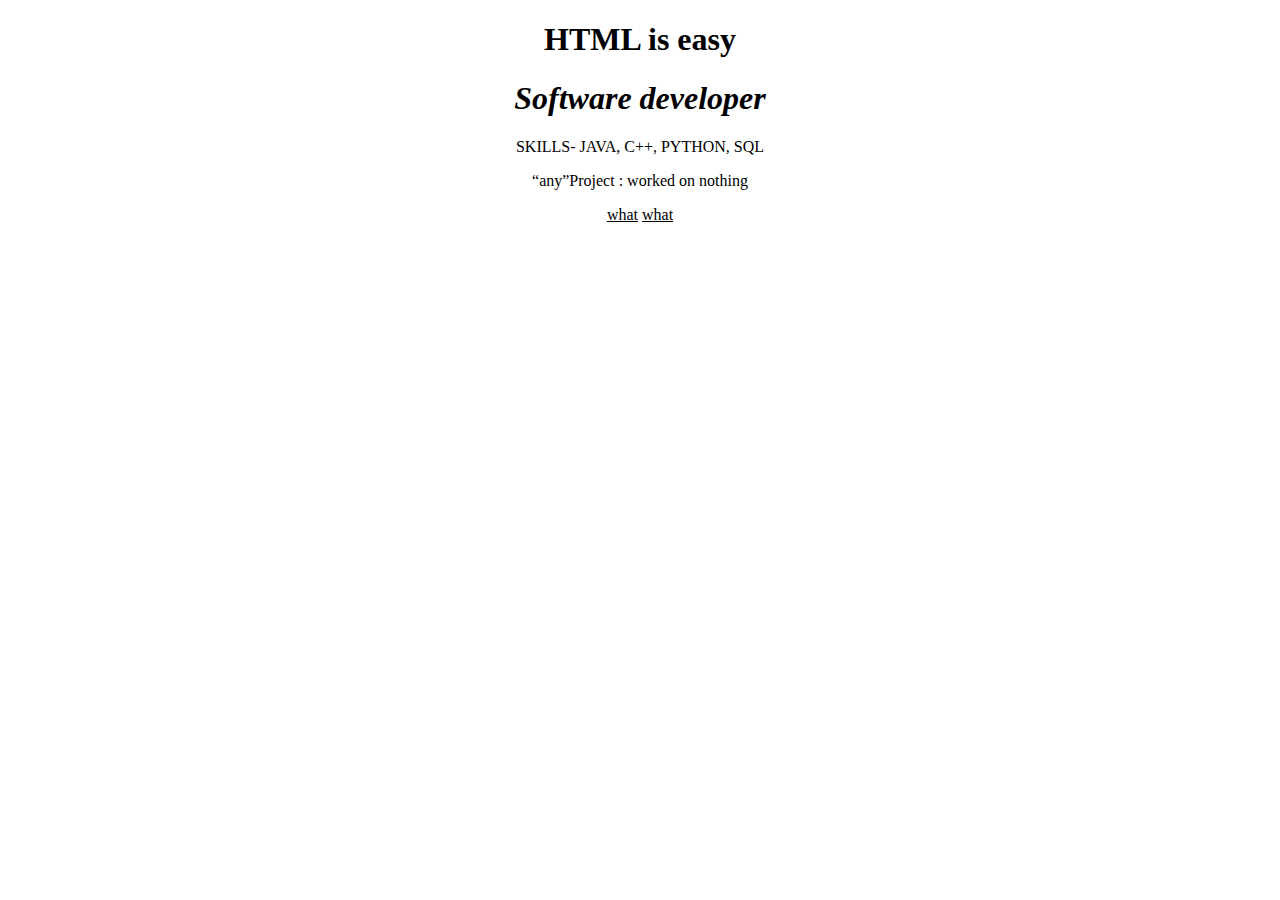
<file: index.html>
<!DOCTYPE html> 
<html lang="en"> <!--root element language= english -->
<head>
    <meta charset="UTF-8"> <!--data about data (meta data)-->
    <meta name="viewport" content="width=device-width, initial-scale=1.0">   
    <title>Clarivate</title>
</head>
<body>
    <center>
    <h1>HTML is easy</h1>
    <h1><i>Software developer</i></h1>
    <p>SKILLS- JAVA, C++, PYTHON, SQL</p>
    <p><q>any</q>Project : worked on nothing</p>
    <u>what</u>
    <ins>what</ins>
</center>
</body>
</html>
</file>
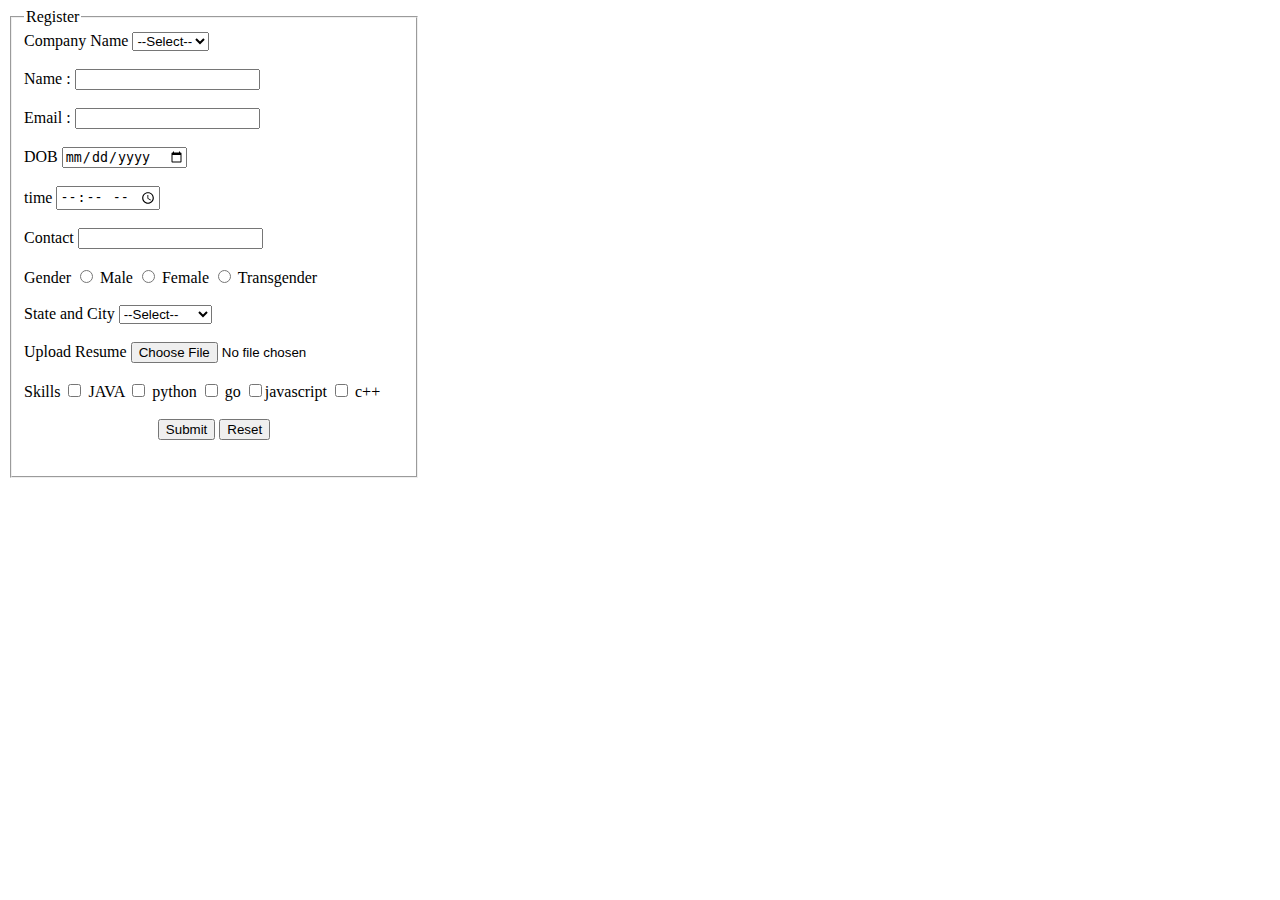
<file: form.html>
<!DOCTYPE html>
<html lang="en">

<head>
    <meta charset="UTF-8" />
    <meta name="viewport" content="width=device-width, initial-scale=1.0" />
    <title>Registration</title>
</head>

<body>
    <fieldset style="height: 450px; width: 380px;">
        <legend>Register</legend>
        <form action="">



            <label for="cm">Company Name
            <select name="cm" id="cm">
                <option value="default">--Select--</option>
                <option value="Clarivate">Clarivate</option>
            </select>
        </label>
            <br><br>


            <!-- <label for="Companyname">Company Name :</label>
            <input type="text" name="Companyname" id="Companyname" />
            <br /><br /> -->


            <label for="username">Name :</label>
            <input type="text" name="ur" id="username" />
            <br /><br />


            <label for="Email">Email :</label>
            <input type="text" id="Email" name="Email" />
            <br /><br />


            <label for="DOB">DOB</label>
            <input type="date" name="dateofbirth" id="DOB" />
            <br /><br />

            <label for="time">time</label>
            <input type="time" name="time" id="time" />
            <br /><br />


            <label for="phone">Contact</label>
            <input type="phone" name="Phone number" id="phone" />
            <br /><br />


            <label for="Gender">Gender</label>
            <input type="radio" id="Gender" name="Gender" value="Male" /> Male
            <input type="radio" id="Gender" name="Gender" value="Female" /> Female
            <input type="radio" id="Gender" name="Gender" value="Transgender" />
            Transgender <br /><br />

            <label for="sc">State and City</label>
            <select name="sc" id="sc">
                <option value="default">--Select--</option>
                <optgroup label="Dheli">
                    <option value="dn">Noida</option>
                    <option value="dg">Gurgram</option>
                </optgroup>
                <optgroup label="Karnataka">
                    <option value="my">Mysore</option>
                    <option value="ba">Banglore</option>
                    <option value="ma">Manglore</option>
                </optgroup>
            </select>
            <br /><br />

            <label for="ud">Upload Resume</label>
            <input type="file" id="ud" name="ud">
            <br><br>

            <label for="Skills">Skills</label>
            <input type="checkbox" id="Skills" name="Skills" value="java" /> JAVA
            <input type="checkbox" id="Skills" name="Skills" value="python" /> python
            <input type="checkbox" id="Skills" name="Skills" value="go" /> go
            <input type="checkbox" id="Skills" name="Skills" value="javascript" />javascript
            <input type="checkbox" id="Skills" name="Skills" value="c++" /> c++
            <br /><br>

            <center>
                <input type="submit" />
                <input type="reset" />

        </form>
    </fieldset>
</body>

</html>
</file>
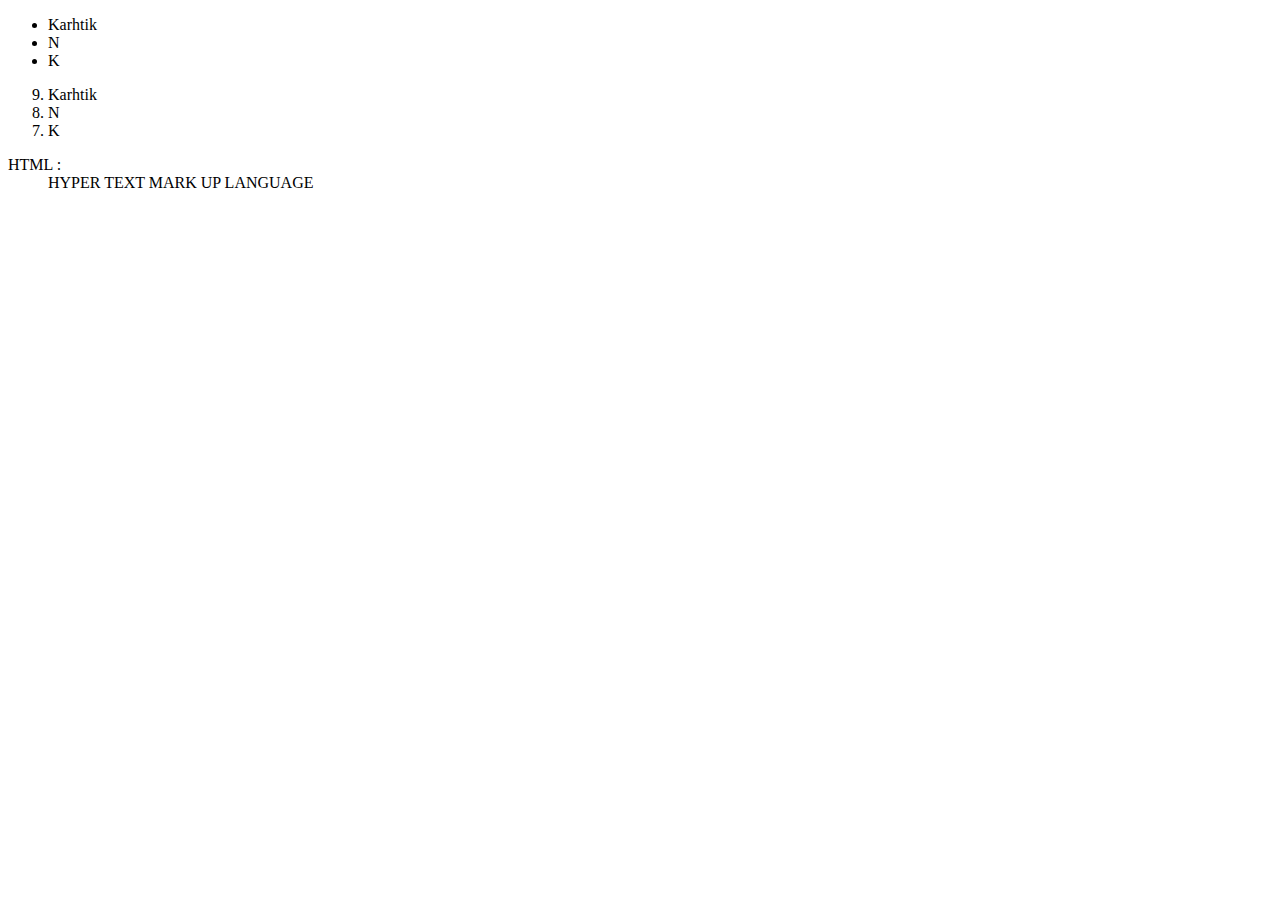
<file: lists.html>
<!DOCTYPE html>
<html lang="en">
<head>
    <meta charset="UTF-8">
    <meta name="viewport" content="width=device-width, initial-scale=1.0">
    <title>Document</title>
</head>
<body>

    <!-- unordered list  -->
    <ul type="">
            <li>Karhtik</li>
            <li>N</li>
            <li>K</li>
    </ul>
    <!-- ordered list -->
    <ol type="1" start="9" reversed>
        <li>Karhtik</li>
        <li>N</li>
        <li>K</li>

    </ol>
    <!-- description list -->
    <dt>HTML :</dt>
    <dd>HYPER TEXT MARK UP LANGUAGE</dd>
</body>
</html>
</file>
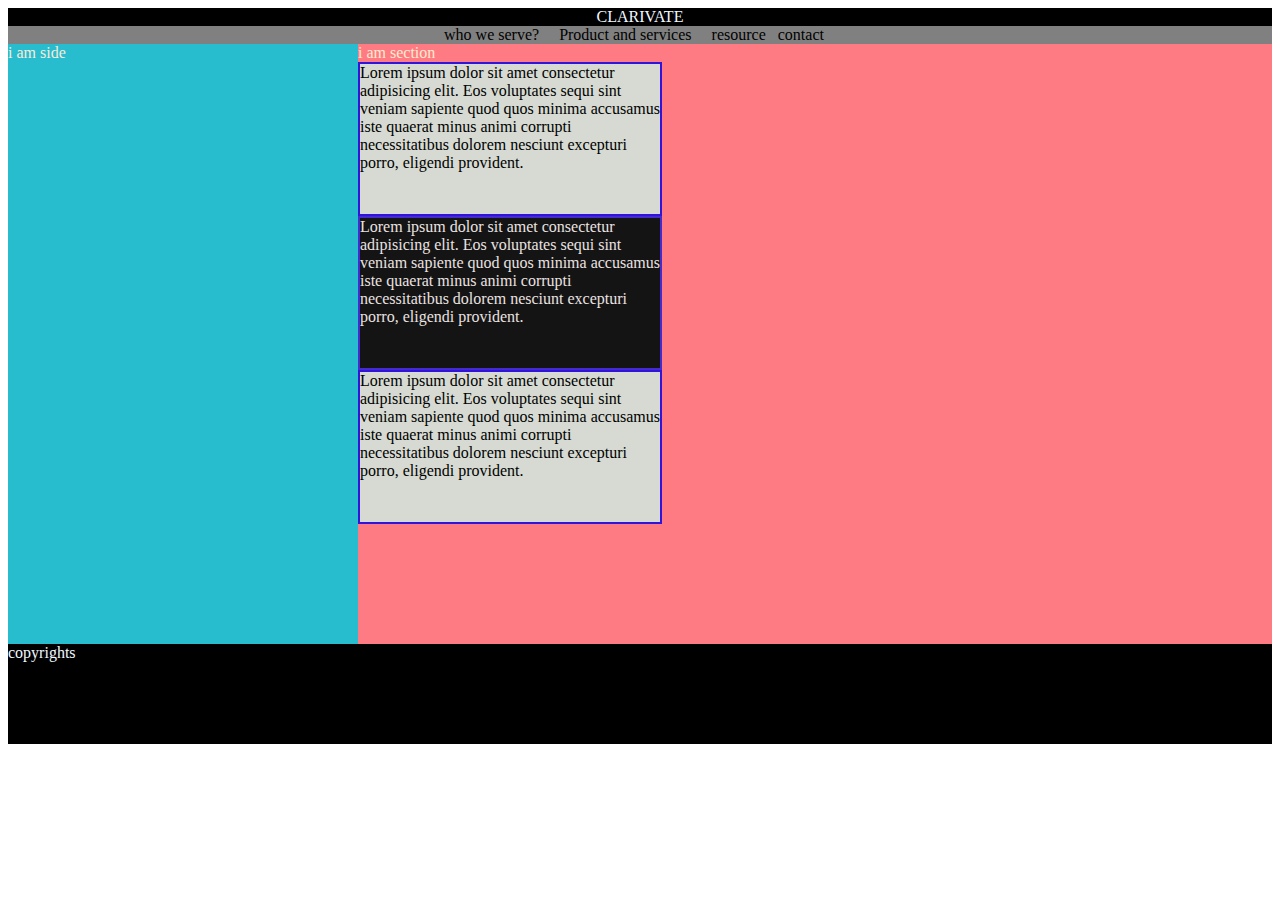
<file: simple_website.html>
<!DOCTYPE html>
<html lang="en">
<head>
    <meta charset="UTF-8">
    <meta name="viewport" content="width=device-width, initial-scale=1.0">
    <title>Clarivate</title>
    <style>
        #pox{
            background-color: rgb(19, 20, 19);
            color: rgb(235, 226, 226);
            height: 150px;
            width: 300px;
            border: 2px solid rgb(67, 43, 206);
        }
        .box{
            background-color: rgb(214, 218, 210);
            color: black;
            height: 150px;
            width: 300px;
            border: 2px solid rgb(49, 20, 218);
        }
    </style>
</head >
<body>
    <header style="background-color: black;height: auto;color: aliceblue; text-align: center;"> CLARIVATE</header>
    <nav style="background-color: gray;height: auto;color: black; text-align: center;"><span>who we serve?</span>&nbsp;&nbsp;&nbsp;&nbsp;
    <span>Product and services</span>&nbsp;&nbsp;&nbsp;&nbsp;
    <span>resource</span>&nbsp;&nbsp;
    <span>contact</span>&nbsp;&nbsp;&nbsp;
    </nav>
    <aside style="background-color: rgb(40, 188, 207);color:antiquewhite;height: 600px;width: 350px;">
        i am side
        
    </aside>
    <section style="background-color: rgb(266, 123, 132);height: 600px;width: 1153;color: blanchedalmond;margin-left: 350px;margin-top: -600px;">
        i am section
        <article class="box">
            Lorem ipsum dolor sit amet consectetur adipisicing elit. Eos voluptates 
            sequi sint veniam sapiente quod quos minima accusamus iste quaerat minus animi corrupti necessitatibus dolorem nesciunt excepturi porro, eligendi provident.
        </article>
        <article id="pox">
            Lorem ipsum dolor sit amet consectetur adipisicing elit. Eos voluptates 
            sequi sint veniam sapiente quod quos minima accusamus iste quaerat minus animi corrupti necessitatibus dolorem nesciunt excepturi porro, eligendi provident.
        </article>
        <article class="box">
            Lorem ipsum dolor sit amet consectetur adipisicing elit. Eos voluptates 
            sequi sint veniam sapiente quod quos minima accusamus iste quaerat minus animi corrupti necessitatibus dolorem nesciunt excepturi porro, eligendi provident.
        </article>
    </section>
    

    <footer style="background-color: black;height: 100px;color: aliceblue;">
        copyrights 
    </footer>
</body>
</html>
</file>
